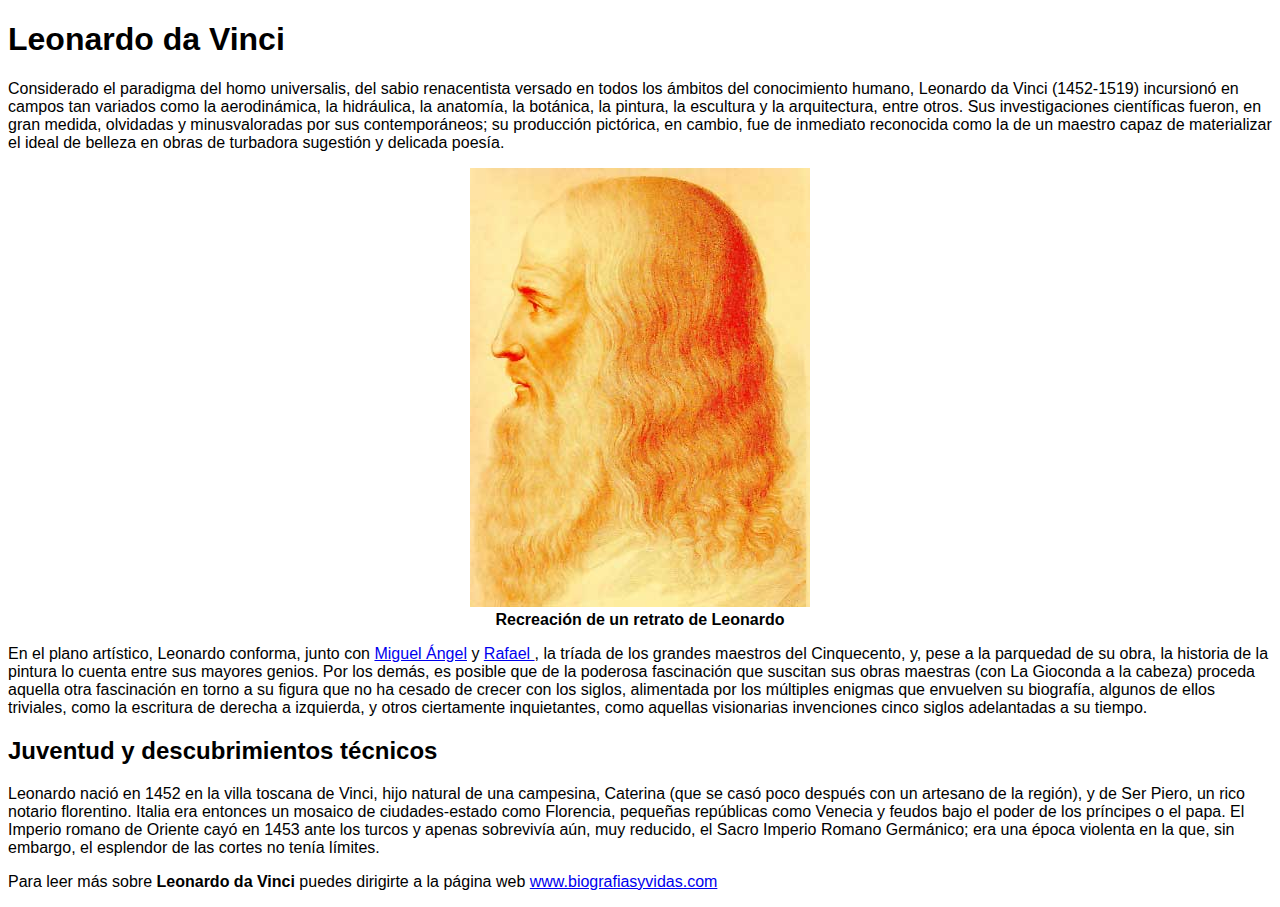
<file: mod1/index.html>
<!DOCTYPE html>
<html lang="es">
  <head>
    <meta charset="UTF-8" />
    <meta name="viewport" content="width=device-width, initial-scale=1.0" />
    <title>Leonardo da Vinci</title>
  </head>
  <body>
    <div style="font-family: Verdana, Geneva, Tahoma, sans-serif;">
      <h1>Leonardo da Vinci</h1>
      <p>
        Considerado el paradigma del homo universalis, del sabio renacentista
        versado en todos los ámbitos del conocimiento humano, Leonardo da Vinci
        (1452-1519) incursionó en campos tan variados como la aerodinámica, la
        hidráulica, la anatomía, la botánica, la pintura, la escultura y la
        arquitectura, entre otros. Sus investigaciones científicas fueron, en
        gran medida, olvidadas y minusvaloradas por sus contemporáneos; su
        producción pictórica, en cambio, fue de inmediato reconocida como la de
        un maestro capaz de materializar el ideal de belleza en obras de
        turbadora sugestión y delicada poesía.
      </p>
      <p style="text-align: center;">
        <img src="./img/leonardo340.jpg" alt="imagen de leonardo da vinci" />
        <br />
        <b>Recreación de un retrato de Leonardo</b>
      </p>
      <p>
        En el plano artístico, Leonardo conforma, junto con
        <a href="https://www.biografiasyvidas.com/biografia/m/miguel_angel.htm"
          >Miguel Ángel</a
        >
        y
        <a href="https://www.biografiasyvidas.com/biografia/r/rafael.htm"
          >Rafael
          </a
        >, la tríada de los grandes maestros del Cinquecento, y, pese a la
        parquedad de su obra, la historia de la pintura lo cuenta entre sus
        mayores genios. Por los demás, es posible que de la poderosa fascinación
        que suscitan sus obras maestras (con La Gioconda a la cabeza) proceda
        aquella otra fascinación en torno a su figura que no ha cesado de crecer
        con los siglos, alimentada por los múltiples enigmas que envuelven su
        biografía, algunos de ellos triviales, como la escritura de derecha a
        izquierda, y otros ciertamente inquietantes, como aquellas visionarias
        invenciones cinco siglos adelantadas a su tiempo.
      </p>
      <h2>Juventud y descubrimientos técnicos</h2>

      <p>
        Leonardo nació en 1452 en la villa toscana de Vinci, hijo natural de una
        campesina, Caterina (que se casó poco después con un artesano de la
        región), y de Ser Piero, un rico notario florentino. Italia era entonces
        un mosaico de ciudades-estado como Florencia, pequeñas repúblicas como
        Venecia y feudos bajo el poder de los príncipes o el papa. El Imperio
        romano de Oriente cayó en 1453 ante los turcos y apenas sobrevivía aún,
        muy reducido, el Sacro Imperio Romano Germánico; era una época violenta
        en la que, sin embargo, el esplendor de las cortes no tenía límites.
      </p>
      <p>
        Para leer más sobre <b>Leonardo da Vinci</b> puedes dirigirte a la
        página web
        <a href="https://www.biografiasyvidas.com/monografia/leonardo/"
          >www.biografiasyvidas.com
        </a>
      </p>
    </div>
  </body>
</html>
</file>
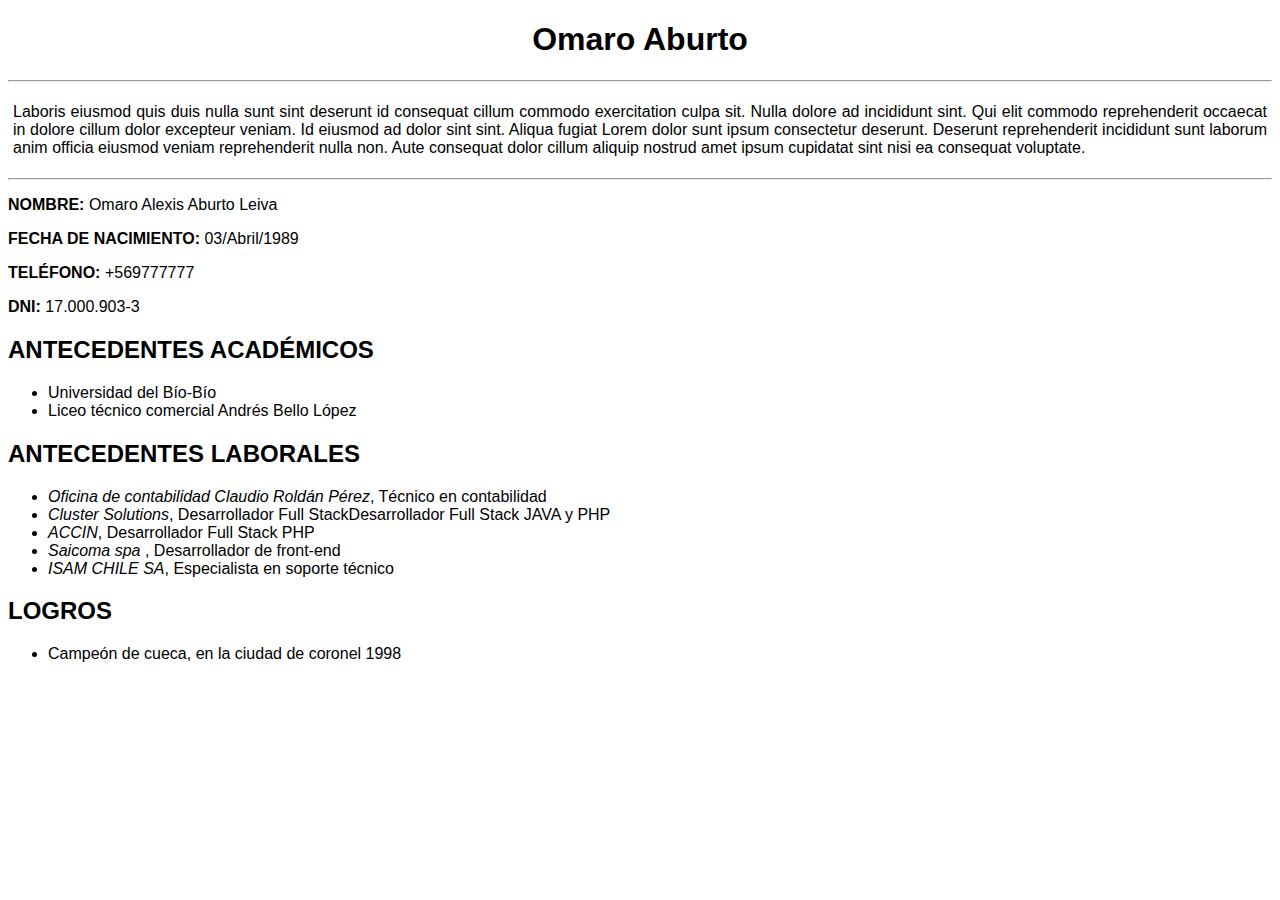
<file: mod1/session01/01eva/index.html>
<!DOCTYPE html>
<html lang="en">
  <head>
    <meta charset="UTF-8" />
    <meta name="viewport" content="width=device-width, initial-scale=1.0" />
    <title>Curriculum vitae</title>
  </head>
  <body>
    <div style="font-family: Verdana, Geneva, Tahoma, sans-serif;">
      <h1 style="text-align: center">Omaro Aburto</h1>
      <hr />
      <p style="padding: 5px; text-align: justify;">
        Laboris eiusmod quis duis nulla sunt sint deserunt id consequat cillum
        commodo exercitation culpa sit. Nulla dolore ad incididunt sint. Qui
        elit commodo reprehenderit occaecat in dolore cillum dolor excepteur
        veniam. Id eiusmod ad dolor sint sint. Aliqua fugiat Lorem dolor sunt
        ipsum consectetur deserunt. Deserunt reprehenderit incididunt sunt
        laborum anim officia eiusmod veniam reprehenderit nulla non. Aute
        consequat dolor cillum aliquip nostrud amet ipsum cupidatat sint nisi ea
        consequat voluptate.
      </p>
      <hr />
      <p><b>NOMBRE:</b> Omaro Alexis Aburto Leiva</p>
      <p><b>FECHA DE NACIMIENTO:</b> 03/Abril/1989</p>
      <p><b>TELÉFONO:</b> +569777777</p>
      <p><b>DNI:</b> 17.000.903-3</p>

      <h2>ANTECEDENTES ACADÉMICOS</h2>
      <ul>
        <li>Universidad del Bío-Bío</li>
        <li>Liceo técnico comercial Andrés Bello López</li>
      </ul>
      <h2>ANTECEDENTES LABORALES</h2>
      <ul>
        <li>
          <i>Oficina de contabilidad Claudio Roldán Pérez</i>, Técnico en
          contabilidad
        </li>
        <li>
          <i>Cluster Solutions</i>, Desarrollador Full StackDesarrollador Full
          Stack JAVA y PHP
        </li>
        <li><i>ACCIN</i>, Desarrollador Full Stack PHP</li>
        <li><i>Saicoma spa

        </i>, Desarrollador de front-end</li>
        <li><i>ISAM CHILE SA</i>, Especialista en soporte técnico</li>
      </ul>
      <h2>LOGROS</h2>
      <ul>
        <li>Campeón de cueca, en la ciudad de coronel 1998</li> 
      </ul>
    </div>
  </body>
</html>
</file>
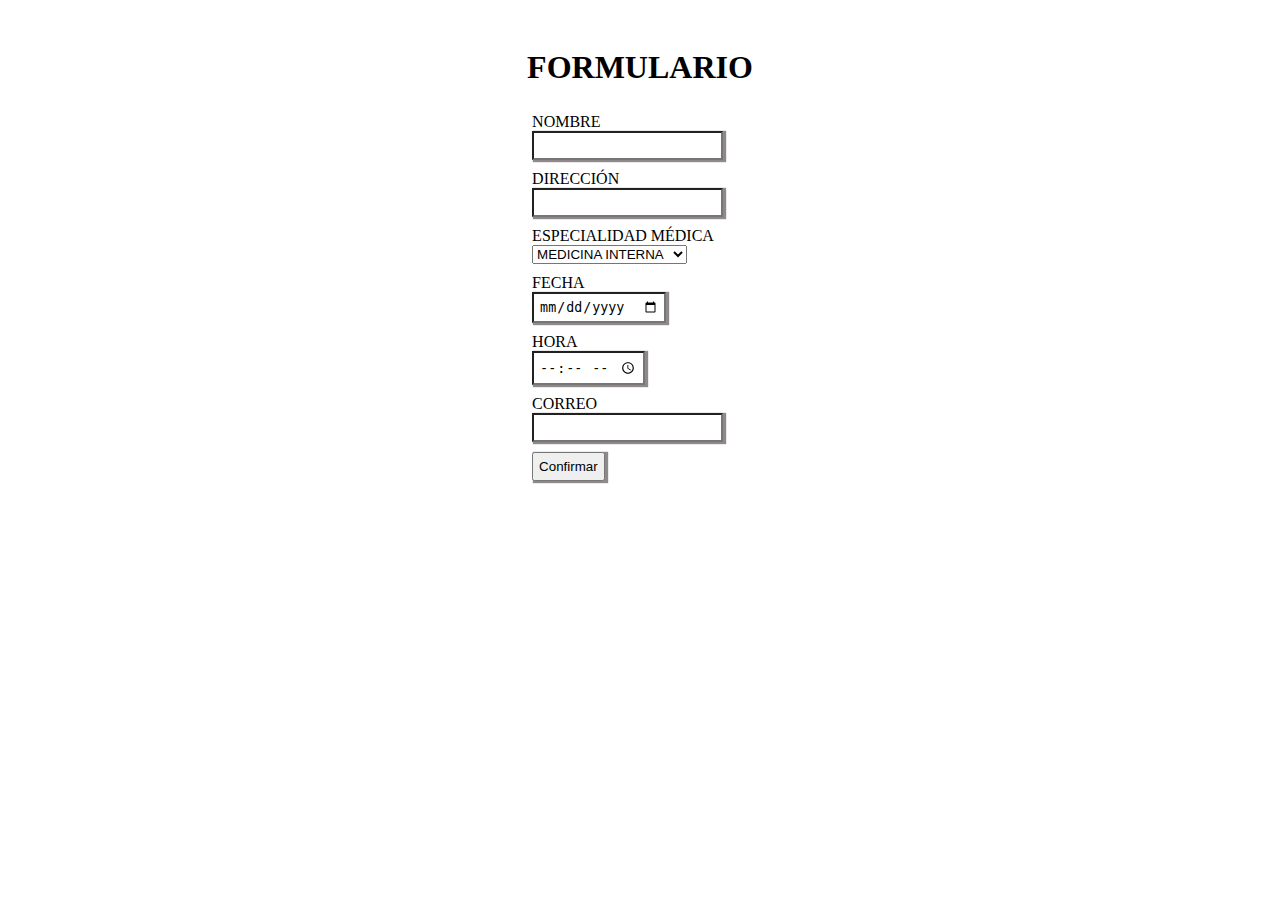
<file: mod1/session02/01eva/index.html>
<!DOCTYPE html>
<html lang="es">
  <head>
    <meta charset="UTF-8" />
    <meta name="viewport" content="width=device-width, initial-scale=1.0" />
    <title>Ejercicio de comprobación sesión 2</title>
    <style>
        form{
            padding: 20px; 
        }
        form div div {
            padding: 5px;
            display: flex; justify-content:flex-start; align-items: start; flex-direction: column;
        }
        input{
            padding: 5px;
            box-shadow: 2px 1px 1px 1px rgba(31, 19, 19,0.5);
        }
    </style>
  </head>
  <body>
    <div style="display: flex; justify-content: center; align-items: center;">
        
      <form action="#" method="get">
        <div >
            <h1>FORMULARIO</h1>
          <div>
            <label for="name">NOMBRE</label
            ><input type="text" name="name" id="name" />
          </div>
          <div>
            <label for="direccion">DIRECCIÓN</label
            ><input type="text" name="direccion" id="direccion" />
          </div>
          <div>
            <label for="especialidad">ESPECIALIDAD MÉDICA</label>
            <select name="especialidad" id="especialidad">
              <option value="medicina_interna">MEDICINA INTERNA</option>
              <option value="medicina_general">MEDICINA GENERAL</option>
              <option value="traumatologia">TRAUMATOLOGIA</option>
              <option value="nutricionista">NUTRICIONISTA</option>
            </select>
          </div>
          <div>
            <label for="fecha">FECHA</label
            ><input type="date" name="fecha" id="fecha" />
          </div>
          <div>
            <label for="hora">HORA</label
            ><input type="time" name="hora" id="hora" />
          </div>
          <div>
            <label for="email">CORREO</label
            ><input type="email" name="email" id="email" />
          </div>
          <div><input type="button" value="Confirmar" /></div>
        </div>
      </form>
    </div>
  </body>
</html>
</file>
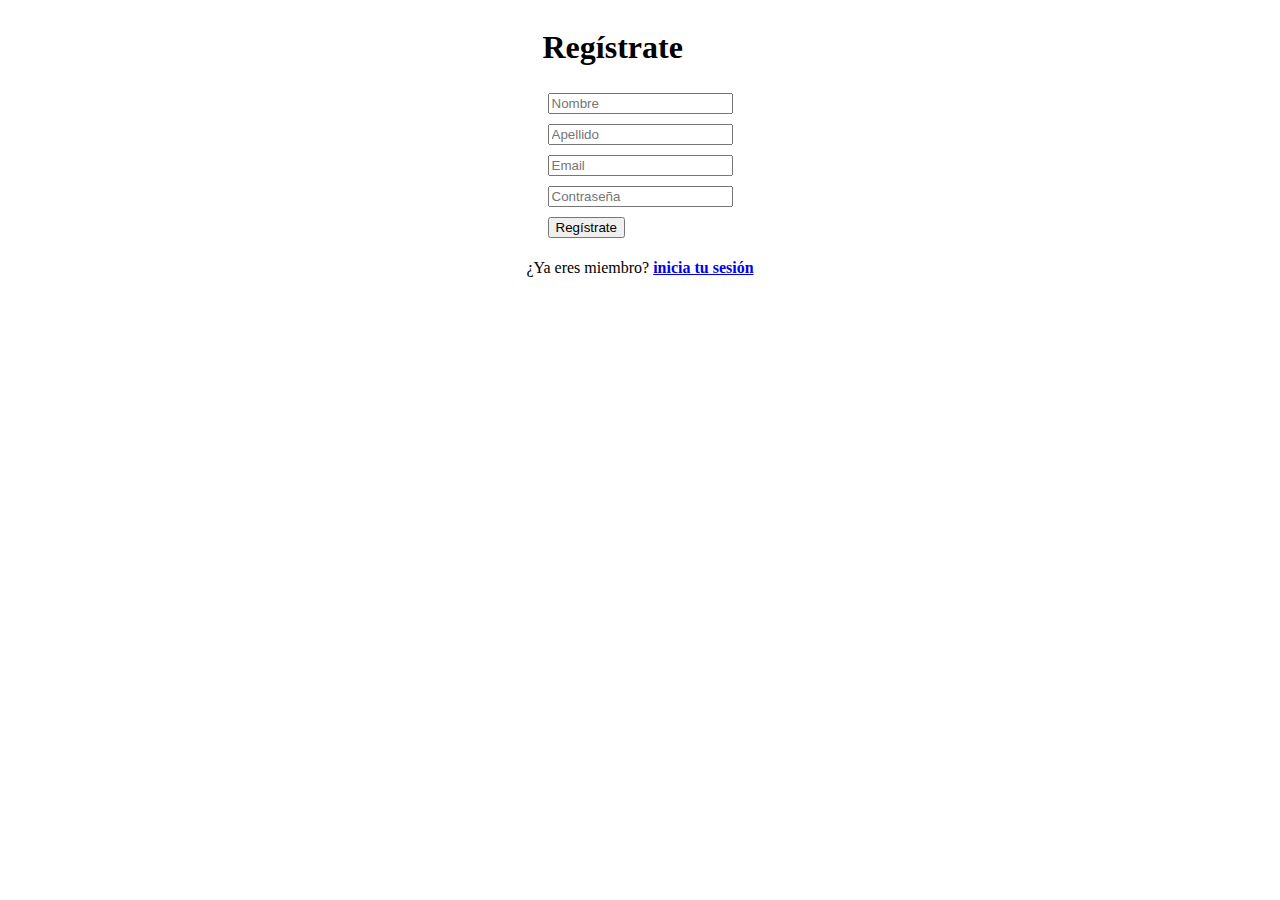
<file: mod1/session02/02eva/index.html>
<!DOCTYPE html>
<html lang="es">
  <head>
    <meta charset="UTF-8" />
    <meta name="viewport" content="width=device-width, initial-scale=1.0" />
    <title>Evaluación Módulo Formularios</title>
    <style>
        .caja{ 
            display: flex; justify-content:flex-start; align-items: center; flex-direction: column;
        }
        form div{
            padding: 5px;
        }
    </style>
  </head>
  <body>
    <div class="caja">
      <form action="#" method="get">
        <h1>Regístrate</h1>
        <div>
          <input type="text" name="nombre" id="nombre" placeholder="Nombre" />
        </div>
        <div>
          <input
            type="text"
            name="apellido"
            id="apellido"
            placeholder="Apellido"
          />
        </div>
        <div>
          <input type="email" name="email" id="email" placeholder="Email" />
        </div>
        <div>
          <input
            type="password"
            name="password"
            id="password"
            placeholder="Contraseña"
          />
        </div>
        <div><input type="button" value="Regístrate" /></div>
      </form>
      <p>
        ¿Ya eres miembro?<b> <a href="#">inicia tu sesión</a> </b>
      </p>
    </div>
  </body>
</html>
</file>
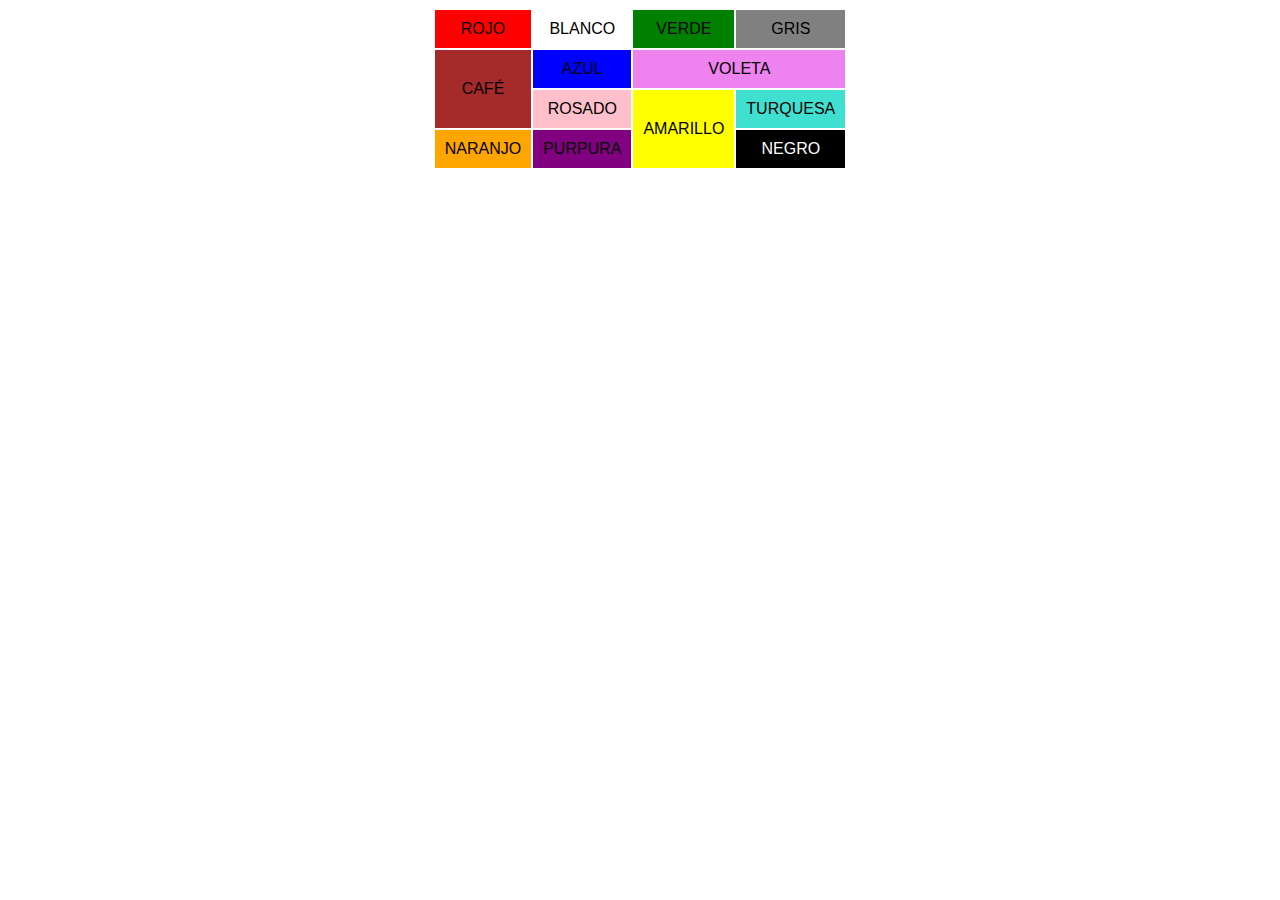
<file: mod1/session03/01eva/index.html>
<!DOCTYPE html>
<html lang="es">
<head>
    <meta charset="UTF-8">
    <meta name="viewport" content="width=device-width, initial-scale=1.0">
    <title>Introducción a css</title>
    <link rel="stylesheet" href="./style.css">
</head>
<body>
    <table>
        <tr>
            <td class="red">ROJO</td>
            <td class="white">BLANCO</td>
            <td class="green">VERDE</td>
            <td class="gray">GRIS</td>
        </tr>
        <tr>
            <td class="brown" rowspan="2">CAFÉ</td>
            <td class="blue">AZUL</td>
            <td class="violet" colspan="2">VOLETA</td> 
        </tr>
        <tr> 
            <td class="pink">ROSADO</td>
            <td class="yellow" rowspan="2">AMARILLO</td>
            <td class="turquoise">TURQUESA</td>
        </tr>
        <tr>
            <td class="orange">NARANJO</td>
            <td class="purple">PURPURA</td>
            <td class="black">NEGRO</td> 
        </tr>
    </table>
</body>
</html>
</file>
<file: mod1/session03/01eva/style.css>
table {
    font-family: Verdana, Geneva, Tahoma, sans-serif;
    text-align: center;
    margin: 0 auto;
}

table td {
    padding: 10px;
}

.red {
    background-color: red;
}

.white {
    background-color: white;
}

.green {
    background-color: green;
}

.gray {
    background-color: gray;
}

.brown {
    background-color: brown;
}

.blue {
    background-color: blue;
}

.violet {
    background-color: violet;
}

.orange {
    background-color: orange;
}

.pink {
    background-color: pink;
}

.purple {
    background-color: purple;
}

.yellow {
    background-color: yellow;
}

.turquoise {
    background-color: turquoise;
}

.black {
    background-color: black;
    color: white;
}
</file>
